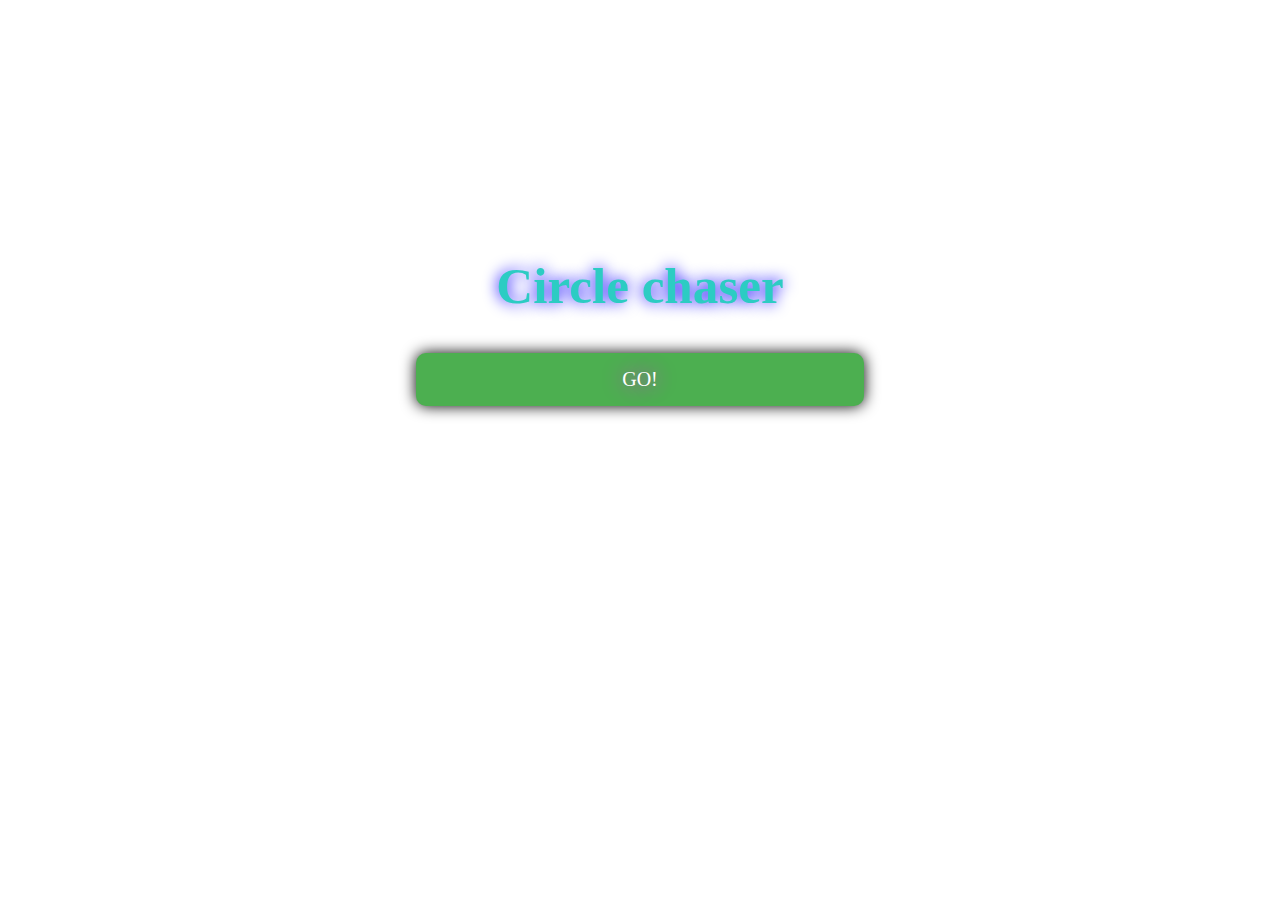
<file: index.html>
<!DOCTYPE html>
<html lang="en">
<head src>
  <meta charset="utf-8">
  <title>Circle chaser</title>
  <link rel="stylesheet" href="css/style.css">
  <link rel="stylesheet" href="https://cdnjs.cloudflare.com/ajax/libs/animate.css/3.7.2/animate.css">
  <script src="js/js.js"></script>
</head>
<body>
  <div id="playArea">
    <canvas id="myCanvas" width="1200" height="800"></canvas>
  </div>
  <div id="bg">
    <div id="welcome">
      <h1 class="animated fadeIn">Circle chaser</h1>
      <button onclick="showMenu()" class="animated zoomInUp">GO!</button>
    </div>

    <div id="menu">
      <h1 class="animated fadeIn">Main Menu</h1>
      <button onclick="options()" class="animated fadeIn">START</button>
      <button onclick="showWelcome()" class="animated fadeIn">EXIT</button>
    </div>

    <div id="options">
      <h1 class="animated fadeIn">Options</h1>
      <h1 class="text" class="animated fadeIn">Choose control</h1>
      <div id="controls">
        <div id="keyboard">
          <img src="images/keyboard.png">
          <div class="radio" id="keyboardRadio">
            <label class="container">Keyboard
              <input id="keyboard" type="radio" value="keyboard" name="radio">
              <span class="checkmark"></span>
            </label>
          </div>
        </div>
        <div id="mouse">
          <img src="images/mouse.png">
          <div class="radio">
            <label class="container">Mouse
              <input id="mouse" type="radio" checked="checked" value="mouse" name="radio">
              <span class="checkmark"></span>
            </label>
          </div>
        </div>
      </div>
      <div id="game-options">
        <h1 class="text" class="animated fadeIn">Customize game</h1>
        <div id="inputs">
          <div id="nOfBalls">
            <h1 class="name">Number of balls: </h1>
            <input class="text" id="ballsCount" type="number" min=1 max=15 value="3" onKeyDown="return false">
          </div>
          <div id="container">
            <div class="nOfBalls">
              <h1 class="name">Balls speed:</h1>
              <div class="items">
                <h1 class="name"">Min</h1>
                <input type="range" id="ballsSpeed" name="speed" min="1" max="3" step="0.1" value="1.5">
                <h1 class="name">Max</h1>
              </div>
            </div>
            <div class="nOfBalls">
              <h1 class="name">Balls size:</h1>
              <div class="items">
                <h1 class="name"">Min</h1>
                <input type="range" id="ballsSize" name="size" min="5" max="35" step="1" value="15">
                <h1 class="name">Max</h1>
              </div>
            </div>
            <div class="nOfBalls">
              <h1 class="name">Player size:</h1>
              <div class="items">
                <h1 class="name"">Min</h1>
                <input type="range" id="playerSize" name="size" min="20" max="90" step="5" value="50">
                <h1 class="name">Max</h1>
              </div>
            </div>
          </div>
          </div>
        </div>
      <button class="animated fadeIn" onclick="init()">START</button>
    </div>
  </div>

  <div id="pauseMenu">
    <button id="pause" class="animated fadeIn" onclick="pauseGame()">PAUSE</button>
    <button id="resume" class="animated fadeIn" onclick="resumeGame()">RESUME</button>
  </div>

  <div id="loseText">
    <div id="loseString">
      <h3>YOU LOSE!</h3>
    </div>
  </div>

  <div id="buttons">
    <button id="mainMenu" class="animated fadeIn" onclick="reloadPage()">EXIT</button>
    <button id="reload" class="animated fadeIn" onclick="init()">NEXT LEVEL</button>
  </div>

</body>
</html>
</file>
<file: css/style.css>
* {
  margin: 0;
  padding: 0;
  border: 0;
  outline: 0;
  font-size: 100%;
  vertical-align: baseline;
  background: transparent;
}

body {
  background-image: url(https://www.xmple.com/wallpaper/linear-purple-gradient-blue-1920x1080-c2-4169e1-9370db-a-270-f-14.svg);
  margin: 0;
  padding: 0;
}

canvas {
  margin-top: 3%;
  background-color: blueviolet;
  box-shadow: 0 0 15px rgb(121, 0, 235);;
  display: none;
}

button {
  width: 20%;
  background-color: #4CAF50;
  border: none;
  color: white;
  padding: 15px 32px;
  text-align: center;
  text-decoration: none;
  display: inline-block;
  font-size: 20px;
  font-family: bold Candara;
  cursor: pointer;
  box-shadow: 0px 0px 15px rgb(0, 0, 0);
  text-shadow: 0px 0px 20px rgb(247, 11, 255);
  border-radius: 10px;
}

#pauseMenu {
  display: none;
  width: 100%;
  align-items: center;
  justify-content: center;
  margin-top: 10px;
}

#playArea {
  width: 100%;
  display: flex;
  align-items: center;
  justify-content: center;
}

#bg {
  background-image: url(https://i.pinimg.com/originals/0b/a3/d6/0ba3d60362c7e6d256cfc1f37156bad9.jpg);
  height: 100vh;
  background-size: cover;
  background-position: 0 0;
  background-repeat: repeat-x;
  animation: animate 15s linear infinite;
  animation-direction: alternate;
}

#welcome {
  display: flex;
  flex-direction: column;
  width: 100%;
  text-align: center;
  align-items: center;
  justify-content: center;
  margin-left: auto;
  margin-right: auto;
}

#welcome button {
  margin-top: 3%;
  width: 35%;
}

#welcome h1 {
  width: 50%;
  margin-left: auto;
  margin-right: auto;
  margin-top: 20%;
  font-family: Candara;
  font-size: 4vw;
  color: #2CCCC3;
  text-shadow: 0 0 15px rgb(17, 0, 252);
}

#buttons {
  align-items: center;
  justify-content: space-around;
  margin-top: 10px;
  margin-right: 20%;
  margin-left: 20%;
  display: none;
}

#menu {
  display: none;
  flex-direction: column;
  align-items: center;
  justify-content: center;
  text-align: center;
  width: 100%;
  margin-left: auto;
  margin-right: auto;
}

#menu button {
  margin-top: 3%;
}

#options {
  flex-direction: column;
  align-items: center;
  justify-content: center;
  text-align: center;
  width: 100%;
  margin-left: auto;
  margin-right: auto;
  display: none;
}

h1 {
  width: 50%;
  margin-left: auto;
  margin-right: auto;
  margin-top: 10%;
  font-family: Candara;
  font-size: 3vw;
  color: #2CCCC3;
  text-shadow: 0 0 15px rgb(17, 0, 252);
}

#options h1 {
  margin-top: 3%;
}

.text {
  font-size: 2vw;
}

#controls {
  width: 100%;
  display: flex;
  flex-direction: row;
  align-items: center;
}

#keyboard {
  display: flex;
  flex-direction: column;
  align-items: center;
  margin-left: 26%;
}

#mouse {
  display: flex;
  flex-direction: column;
  align-items: center;
  margin-top: 4.5%;
  margin-left: 20%;
}

#keyboardRadio {
  margin-top: -19%;
}

.radio {
  font-family: Candara;
  color: #2CCCC3;
  text-transform: capitalize;
  display: flex;
  flex-direction: column;
  align-items: center;
  justify-content: flex-start;
  text-shadow: 0 0 15px rgb(17, 0, 252);
}

.container {
  display: block;
  position: relative;
  padding-left: 35px;
  margin-bottom: 12px;
  cursor: pointer;
  font-size: 22px;
}

.container input {
  position: absolute;
  opacity: 0;
  cursor: pointer;
}

.checkmark {
  position: absolute;
  top: 0;
  left: 0;
  height: 25px;
  width: 25px;
  background-color: #eee;
  border-radius: 50%;
}

.container:hover input ~ .checkmark {
  background-color: #ccc;
}

.container input:checked ~ .checkmark {
  background-color: #2196F3;
}

.checkmark:after {
  content: "";
  position: absolute;
  display: none;
}

.container input:checked ~ .checkmark:after {
  display: block;
}

.container .checkmark:after {
 	top: 9px;
	left: 9px;
	width: 8px;
	height: 8px;
	border-radius: 50%;
	background: white;
}

#game-options {
  width: 100%;
}

#options button {
  margin-top: 3%;
}

#inputs {
  display: flex;
  align-items: center;
  justify-content: center;
}

#nOfBallsContainer {
  display: flex;
}

#nOfBalls {
  display: flex;
  flex-direction: column;
  align-items: center;
  justify-content: center;
  width: 30%;
}

#ballsCount {
  margin-top: 2%;
  width: 60px;;
  color: #2CCCC3;
  text-shadow: 0 0 15px rgb(17, 0, 252);
  box-shadow: 0 0 15px rgb(0, 0, 0);
}

#container {
  width: 70%;
  display: flex;
  align-items: center;
  justify-content: space-around;
}

#ballsSpeed{
  margin-top: 4%;
}

.name {
  font-size: 20px;
  width: 100%;
}

.items {
  width: 60%;
  display: flex;
}

#loseText {
  display: none;
  width: 100%;
  align-items: center;
  justify-content: center;
}

#loseString {
  width: 100%;
  display: flex;
  justify-content: center;
  align-items: center;
}

h3 {
  width: 50%;
  margin-left: 36%;
  margin-top: 10%;
  font-family: Candara;
  font-size: 3vw;
  color: #2CCCC3;
  text-shadow: 0 0 15px rgb(17, 0, 252);
}

#welcome button:hover {
  width: 36%;
}

#menu button:hover {
  width: 22%;
}

button:hover {
  background-color: rgb(0, 255, 8);
  color: rgb(255, 255, 255);
}

@keyframes animate {
  from {
      background-position: 0 0;
  }
  to {
      background-position: 100% 0;
  }
}
</file>
